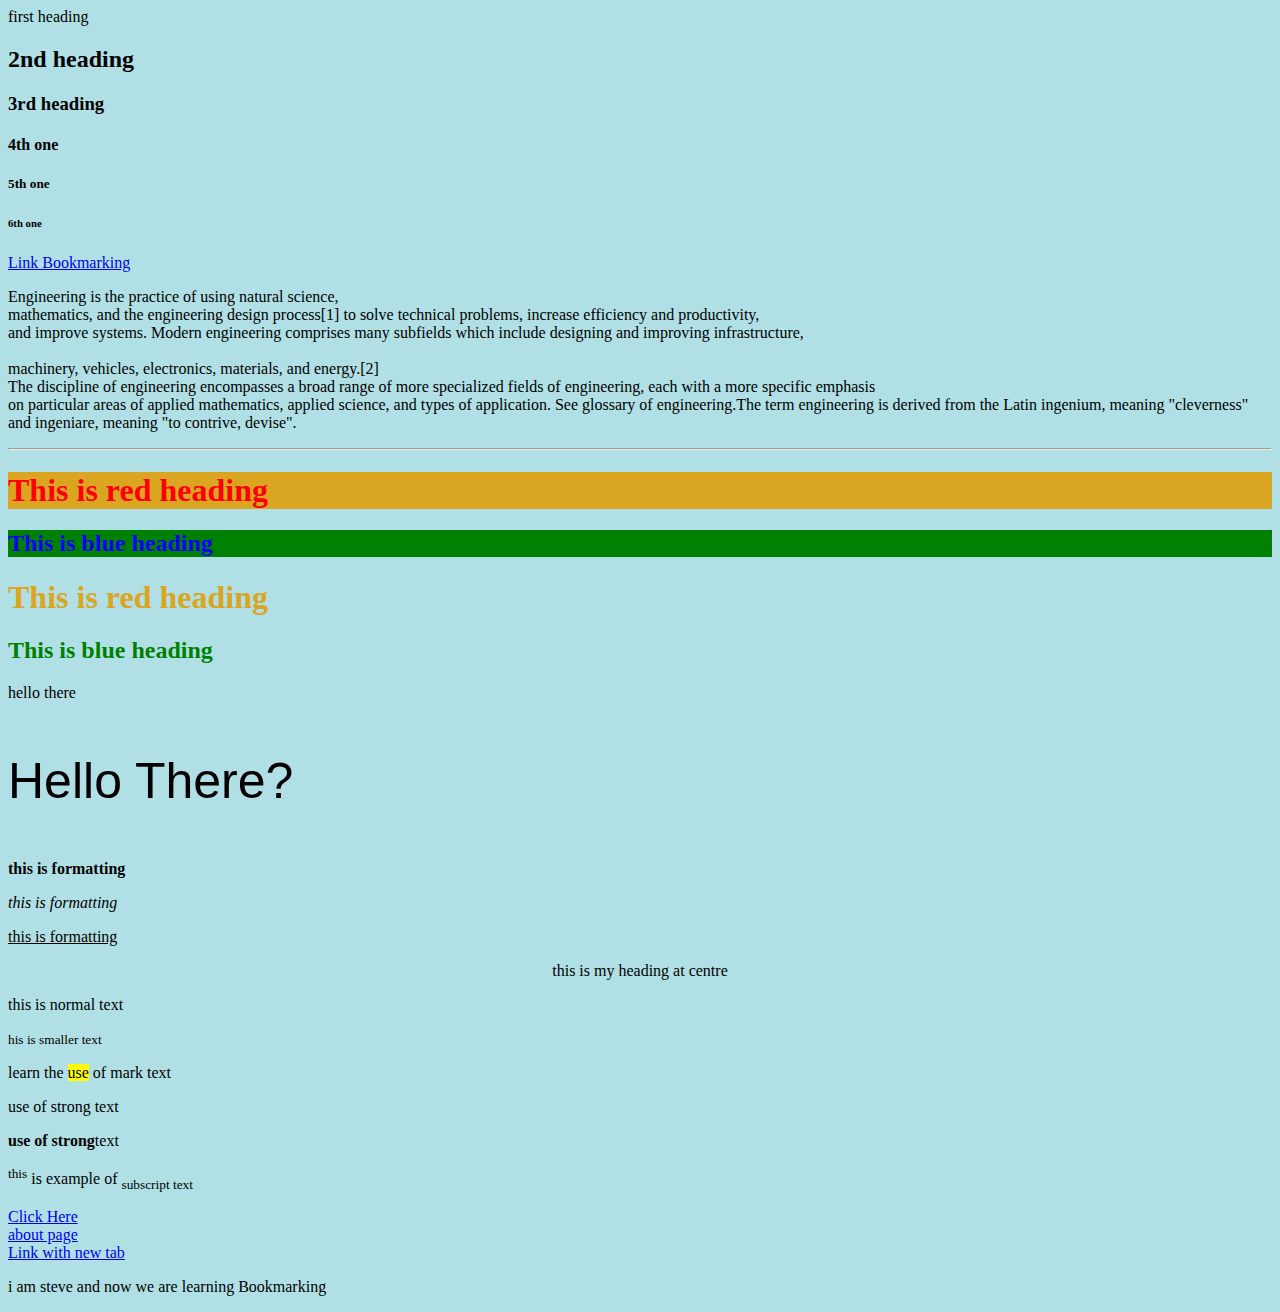
<file: Index.html>
<!DOCTYPE html>
<html lang="en">
<head>
    <meta charset="UTF-8">
    <meta name="viewport" content="width=device-width, initial-scale=1.0">
    <title>This is my first website</title>
</head>
<body style="background-color: powderblue;"
    hello there
    <h1>first heading</h1>
    <h2>2nd heading</h2>
    <h3>3rd heading</h3>
    <h4>4th one</h4>
    <h5>5th one</h5>
    <h6>6th one</h6>

   <p><a href="#a1">Link Bookmarking</a></p> 


<p>Engineering is the practice of using natural science, 
<br>mathematics, and the engineering design process[1] to solve technical problems, increase efficiency and productivity, 
<br>and improve systems. Modern engineering comprises many subfields which include designing and improving infrastructure,
<br><br>machinery, vehicles, electronics, materials, and energy.[2]
<br>The discipline of engineering encompasses a broad range of more specialized fields of engineering, each with a more specific emphasis 
<br>on particular areas of applied mathematics, applied science, and types of application. See glossary of engineering.The term engineering is derived from the Latin ingenium, meaning "cleverness" and ingeniare, meaning "to contrive, devise".</p>
<hr>

<h1 style="color: red; background-color: goldenrod ;"> This is red heading</h1>
<h2 style="color:blue; background-color: green;">This is blue heading</h2>

<h1 style="color: goldenrod ;"> This is red heading</h1>
<h2 style="color:green";">This is blue heading</h2>
hello there

<p style="font-size: 50px; font-family: Impact, Haettenschweiler, 'Arial Narrow Bold', sans-serif;"> Hello There?</p>
<p><b>this is formatting</b></p>   
<p><i>this is formatting</i></p> 
<p><u>this is formatting</u></p> 

<p style="text-align: center;">this is my heading at centre</p>

<p>this is normal text</p>
<p><small>his is smaller text</small></p>

<p>learn the <mark>use</mark> of mark text</p>

<p>use of strong text</p>
<p><strong>use of strong</strong>text</p>

<p><sup>this</sup> is example of <sub>subscript text</sub></p>

<a href="http://127.0.0.1:5500/about.html">Click Here</a> <br>
<a href="about.html">about page</a> <br>
<a href="https://cainandsteve.xyz" target="_blank">Link with new tab</a>

<p id="a1">i am steve and now we are learning Bookmarking</p>

</body>
</html>
</file>
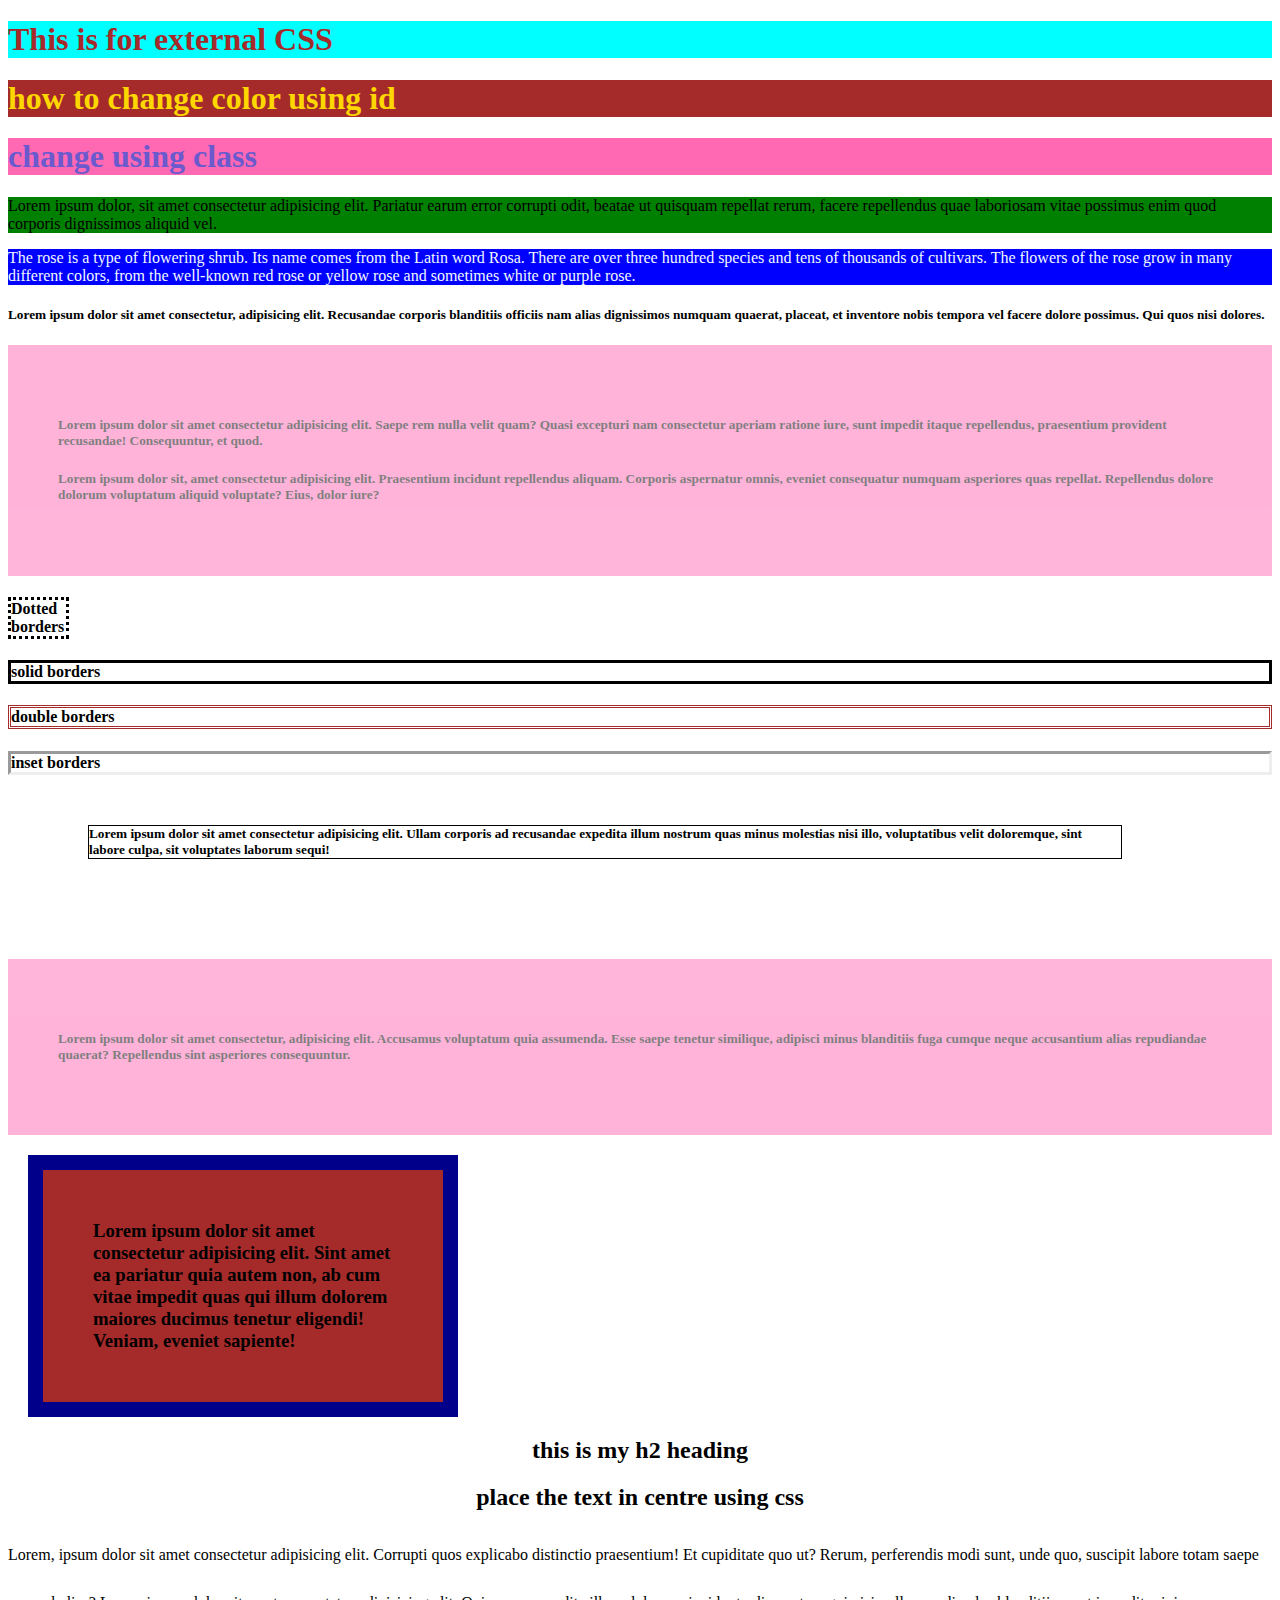
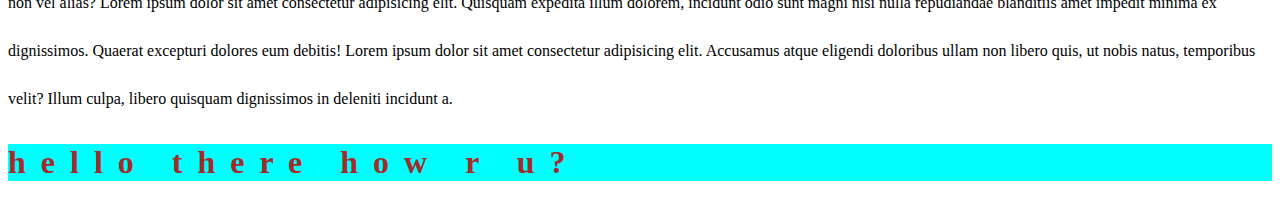
<file: details.html>
<!DOCTYPE html>
<html lang="en">
<head>
    <meta charset="UTF-8">
    <meta name="viewport" content="width=device-width, initial-scale=1.0">
    <title>Document</title>
     <link rel="stylesheet" href="style.css">
</head>
<body>
    
<h1>This is for external CSS</h1>
<h1 id="heading">how to change color using id</h1>
<h1 class="headingstyle">change using class</h1>

<p>Lorem ipsum dolor, sit amet consectetur adipisicing elit. Pariatur earum error corrupti odit, beatae ut quisquam repellat rerum, facere repellendus quae laboriosam vitae possimus enim quod corporis dignissimos aliquid vel.</p>
<p id="paragraph">The rose is a type of flowering shrub. Its name comes from the Latin word Rosa.

    There are over three hundred species and tens of thousands of cultivars. The flowers of the rose grow in many different colors, from the well-known red rose or yellow rose and sometimes white or purple rose.</p>

<h5>Lorem ipsum dolor sit amet consectetur, adipisicing elit. Recusandae corporis blanditiis officiis nam alias dignissimos numquam quaerat, placeat, et inventore nobis tempora vel facere dolore possimus. Qui quos nisi dolores.</h5>
<div>
<h5>Lorem ipsum dolor sit amet consectetur adipisicing elit. Saepe rem nulla velit quam? Quasi excepturi nam consectetur aperiam ratione iure, sunt impedit itaque repellendus, praesentium provident recusandae! Consequuntur, et quod.</h5>
<h5>Lorem ipsum dolor sit, amet consectetur adipisicing elit. Praesentium incidunt repellendus aliquam. Corporis aspernatur omnis, eveniet consequatur numquam asperiores quas repellat. Repellendus dolore dolorum voluptatum aliquid voluptate? Eius, dolor iure?</h5>
</div>

<h4 class="dotted">Dotted borders</h4>
<h4 class="solid">solid borders</h4>
<h4 class="double">double borders</h4>
<h4 class="inset">inset borders</h4>

<h5 class="margins">Lorem ipsum dolor sit amet consectetur adipisicing elit. Ullam corporis ad recusandae expedita illum nostrum quas minus molestias nisi illo, voluptatibus velit doloremque, sint labore culpa, sit voluptates laborum sequi!</h5>

<div>
<h5>Lorem ipsum dolor sit amet consectetur, adipisicing elit. Accusamus voluptatum quia assumenda. Esse saepe tenetur similique, adipisci minus blanditiis fuga cumque neque accusantium alias repudiandae quaerat? Repellendus sint asperiores consequuntur.</h5>
</div>


<h3 id="boxmodels">Lorem ipsum dolor sit amet consectetur adipisicing elit. Sint amet ea pariatur quia autem non, ab cum vitae impedit quas qui illum dolorem maiores ducimus tenetur eligendi! Veniam, eveniet sapiente!</h3>
<h2 style="text-align: center;"> this is my h2 heading</h2>
<h2 class="align">place the text in centre using css</h2>

<p1 class="space">Lorem, ipsum dolor sit amet consectetur adipisicing elit. Corrupti quos explicabo distinctio praesentium! Et cupiditate quo ut? Rerum, perferendis modi sunt, unde quo, suscipit labore totam saepe non vel alias? Lorem ipsum dolor sit amet consectetur adipisicing elit. Quisquam expedita illum dolorem, incidunt odio sunt magni nisi nulla repudiandae blanditiis amet impedit minima ex dignissimos. Quaerat excepturi dolores eum debitis! Lorem ipsum dolor sit amet consectetur adipisicing elit. Accusamus atque eligendi doloribus ullam non libero quis, ut nobis natus, temporibus velit? Illum culpa, libero quisquam dignissimos in deleniti incidunt a.</p1>
<h1 class="spaceword">hello there how r u?</h1>
</body>
</html>
</file>
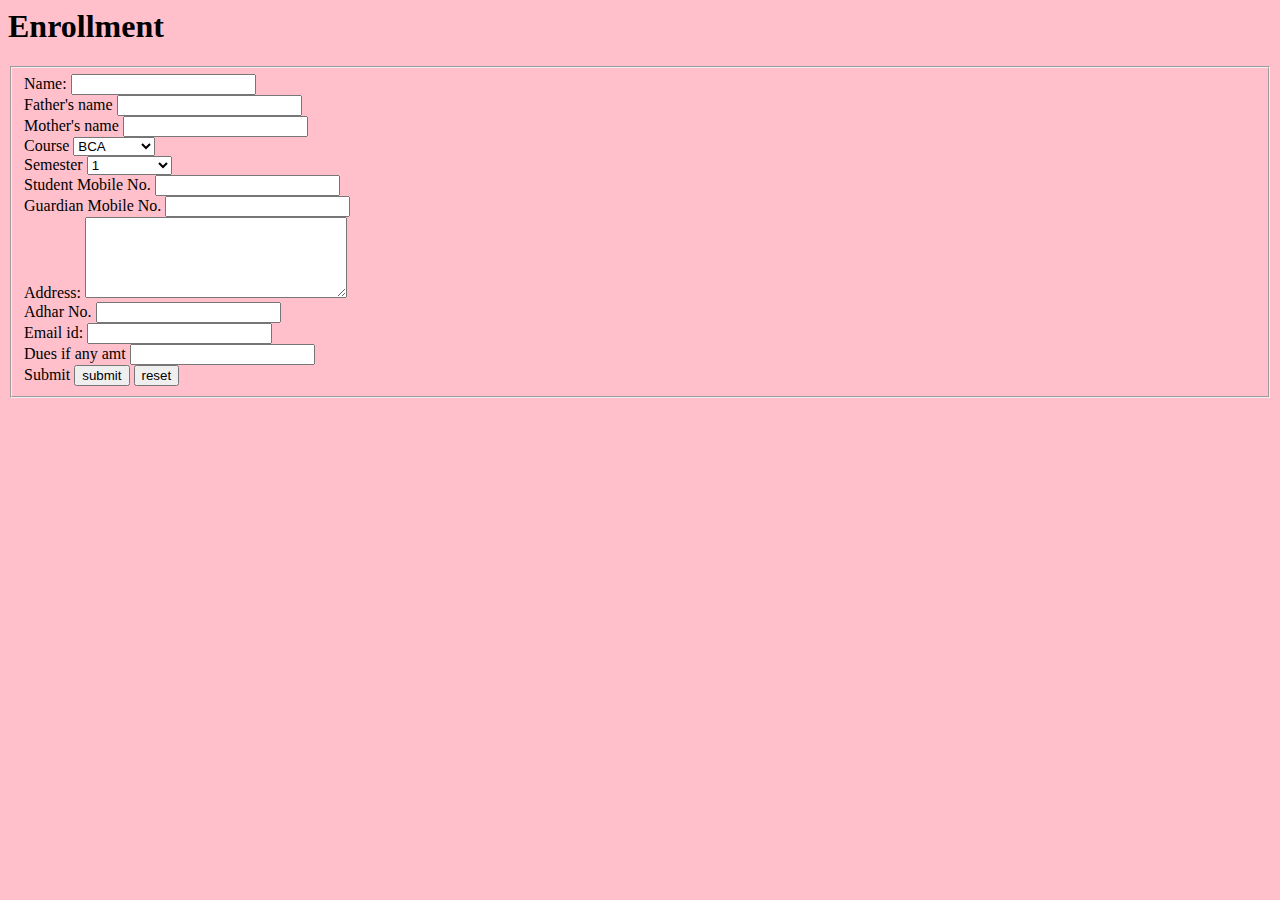
<file: Form.html>
<html >
<head>
<title>New Form</title>
</head>
<body bgcolor="pink">
<h1>Enrollment</h1>
<form>
<fieldset>
<label>Name:</label>
<input type="text" id="name"/><br>
<label>Father's name</label>
<input type="text" id="fname" name="fname"/>
<br><label>Mother's name</label>
<input type="text" id="Mname" name="Mname"/>
<br><label>Course</label>
<select type="text" id="Cname" name="Cname">
<option value="BCA">BCA</option>
<option value="BBA">BBA</option>
<option value="B.Com">B.Com</option>
<option value="B.Com(H)">B.Com(H)</option>
</select><br>
<label>Semester</label>
<select type="text" id="sem" home="sem"/>
<option value="1">1</option>
<option value="2">2</option>
<option value="3">3</option>
<option value="4">4</option>
<option value="5">5</option>
<option value="6">6>/option>
</select><br>
<label>Student Mobile No. </label>
<input type="text" id="std No." name="std No.">
<br><label>Guardian Mobile No.</label>
<input type="text" id="GNo." name="GNo.">
<br><label>Address:</label>
<textarea rows="5" cols="30" id="address" name="addresss"/></textarea><br>
<label>Adhar No.</label>
<input type="text" id="adhar no." name="adhar no."/>
<br><label>Email id:</label>
<input type="text" id="eml" name="email"/>
<br><label>Dues if any amt</label>
<input type="text" id="dues"  name="dues"/><br>
<label>Submit</label>
<input type="submit" value="submit"/>
<input type="reset" value="reset"/>
</fieldset>
</form>
</body>
</html>
</file>
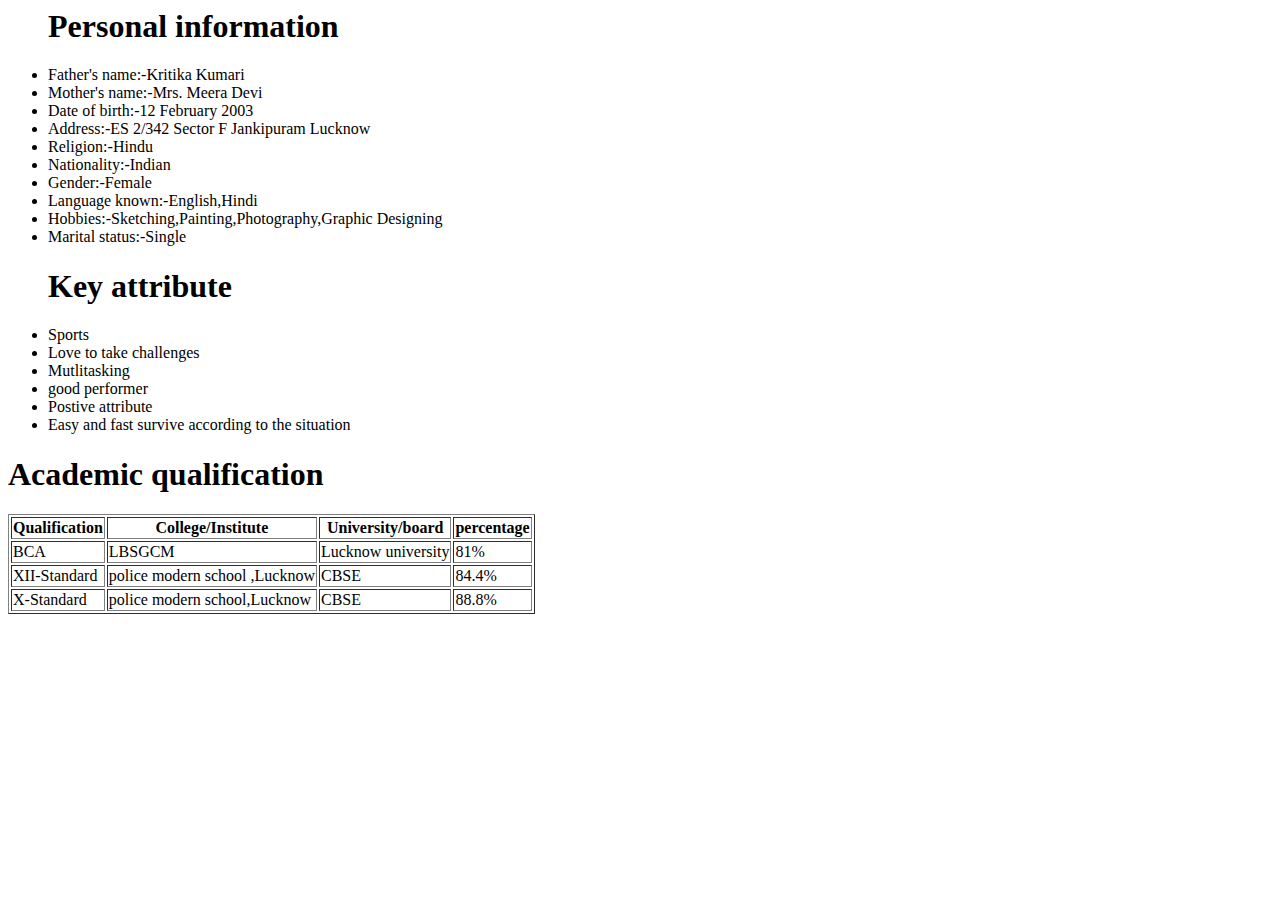
<file: Frame.html>
<html>
<head>
<meta charset="cetf-8">
<title></title>
</head>
<body>
<ul>
<h1>Personal information</h1>
<li>Father's name:-Kritika Kumari</li>
<li>Mother's name:-Mrs. Meera Devi</li>
<li>Date of birth:-12 February 2003</li>
<li>Address:-ES 2/342 Sector F Jankipuram Lucknow</li>
<li>Religion:-Hindu</li>
<li>Nationality:-Indian</li>
<li>Gender:-Female</li>
<li>Language known:-English,Hindi</li>
<li>Hobbies:-Sketching,Painting,Photography,Graphic Designing</li>
<li>Marital  status:-Single</li>
</ul>
</body>
</html>
<html>
<head>
<meta chaeset ="cetf-8">
<title></title>
</head>
<body>
<ul>
<h1>Key attribute</h1>
<li>Sports</li>
<li>Love to take challenges</li>
<li>Mutlitasking</li>
<li>good performer</li>
<li>Postive attribute</li>
<li>Easy and fast survive according to the situation </li>
</ul>
</body>
</html>
<html>
<head>
<meta charset="utf-8">
<title></title>
</head>
<body>
<h1>Academic qualification </h1>
<table border="1">
<tr>
<th>Qualification</th>
<th>College/Institute</th>
<th>University/board</th>
<th>percentage</th>
</tr>
<tr>
<td>BCA</td>
<td>LBSGCM</td>
<td>Lucknow university</td>
<td>81%</td>
</tr>
<tr>
<td>XII-Standard</td>
<td>police modern school ,Lucknow</td>
<td>CBSE</td>
<td>84.4%</td>
</tr>
<tr>
<td>X-Standard</td>
<td>police modern school,Lucknow</td>
<td>CBSE</td>
<td>88.8%</td>
</tr>
</table>
</body>
</html>
</file>
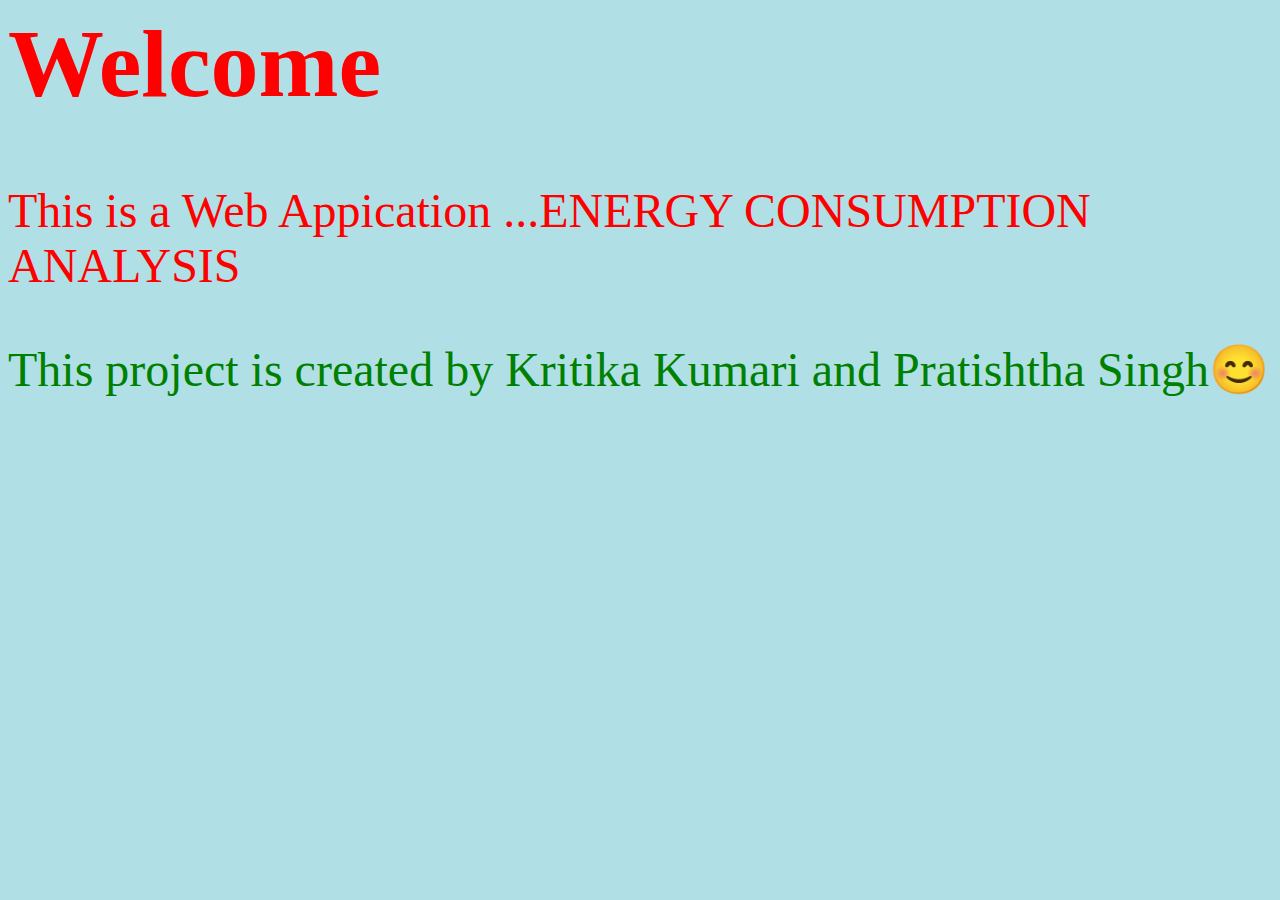
<file: new.html>
<html>
<head>
<body bgcolor="powderblue">
<Font size="12px" color="red" face="Monotype Corsiva">
<h1>Welcome </h1>
<p>This is a Web Appication ...ENERGY CONSUMPTION ANALYSIS </p> 
<Font color="green">
<p>
This project is created by Kritika Kumari and Pratishtha Singh😊
</p> </Font>
</body>
</html>
</file>
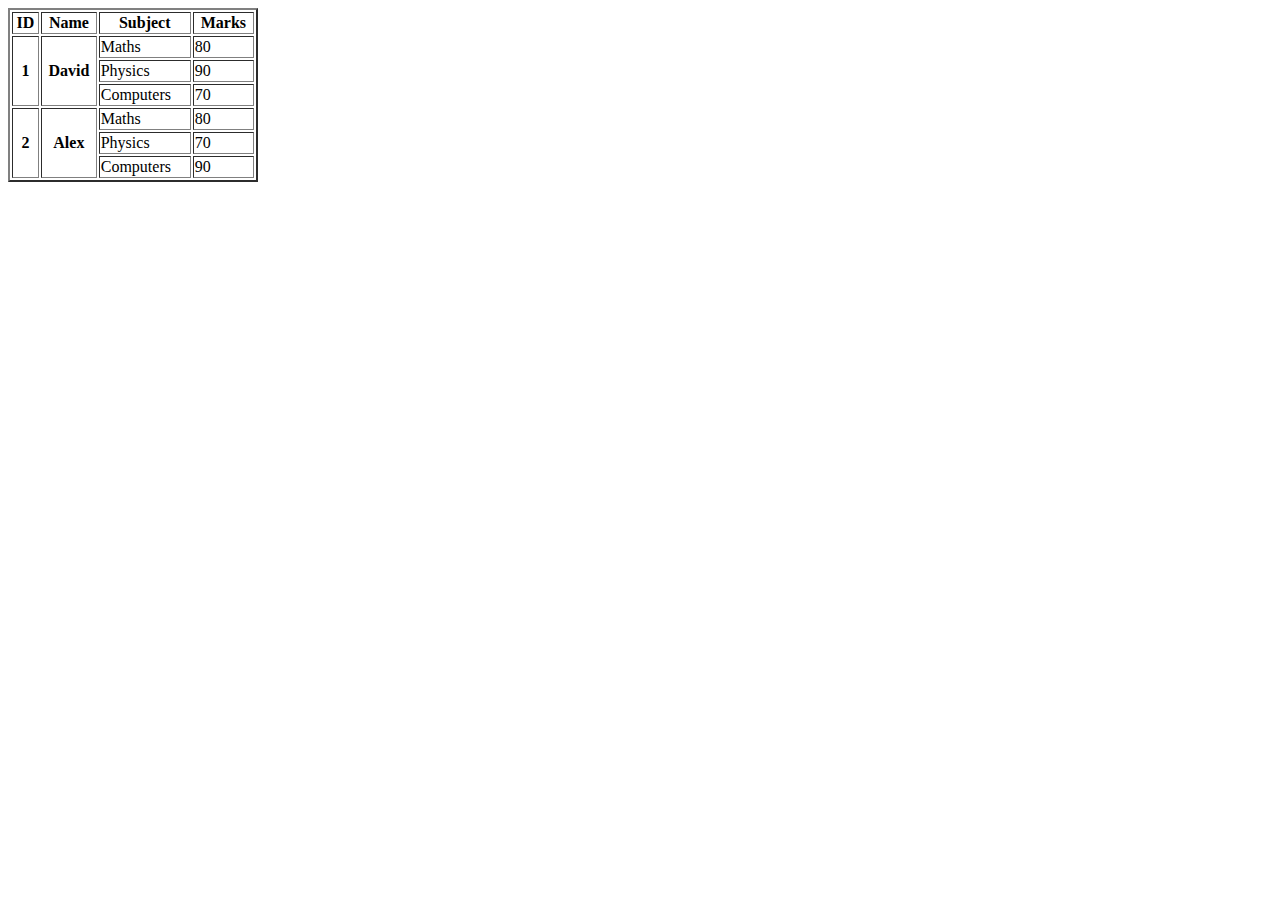
<file: table.html>
<html>
<head>
<body>
<table border="2" width="250" height="50">
<tr>
<th>ID</th>
<th>Name</th>
<th>Subject</th>
<th>Marks</th>
</tr>
<tr>
<th rowspan="3">1</th>
<th rowspan="3">David</th>
<td>Maths</td>
<td>80</td>
</tr>
<tr>
<td>Physics</td>
<td>90</td>
</tr>
<tr>
<td>Computers</td>
<td>70</td>
</tr>
<tr>
<th rowspan="3">2</th>
<th rowspan="3">Alex</th>
<td>Maths</td>
<td>80</td>
</tr>
<tr>
<td>Physics</td>
<td>70</td>
</tr>
<tr>
<td>Computers</td>
<td>90</td>
</tr>
</file>
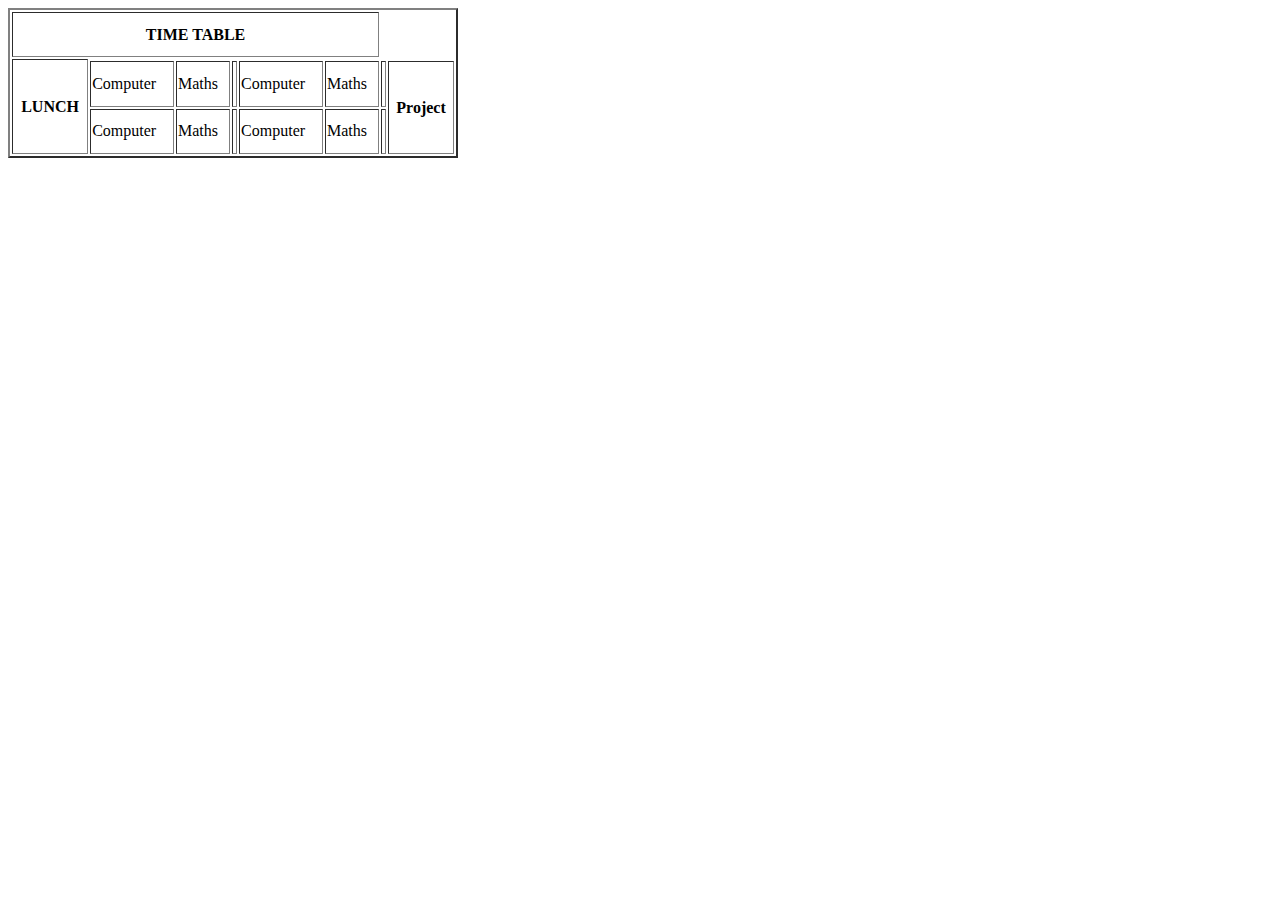
<file: table1.html>
<html>
<head>
<body>
<table border="2" width="450" height="150">
<tr>
<th colspan="6">TIME TABLE</th>
</tr>
<tr>
<th rowspan="6>HOURS</th>
<th>Mon</th>
<th>Tue</th>
<th>Wed</th>
<th>Fri</th>
<th>Sat</th>
</tr>
<tr>
<td>Computer</td>
<td>Maths</td>
<td>Computer</td>
<td>Maths</td>
<td>Arts</td>
</tr>
<tr>
<td>Computer</td>
<td>Maths</td>
<td>Computer</td>
<td>Maths</td>
<td>Arts</td>
</tr>
<tr>
<th colspan="5" align="center" >LUNCH</th>
</tr>
<tr>
<td>Computer</td>
<td>Maths<td>
<td>Computer</td>
<td>Maths<td>
<th rowspan="2">Project</th>
</tr>
<tr>
<td>Computer</td>
<td>Maths<td>
<td>Computer</td>
<td>Maths<td>
</tr>
</file>
<file: style.css>
body{
   /* background-color: blueviolet; */
   /*background-image: url(national-moon-day.jpg)*/
}
h1{
    background-color: aqua;
    color:brown;
}
p{
    background-color: green;
    color: black;
}
#paragraph{
    background-color:blue;
    color: aliceblue;
}
#heading{
    background-color:brown;
    color:gold;
}
.headingstyle{
    background-color: hotpink;
    color: slateblue;
}
div{
    background-color: hotpink;
    opacity: 50%;
}
.dotted{
    border-style:dotted;
    width:55px;
}
.solid{
    border-style:solid;
}
.double{
    border-style:double;
    border-color: brown;
}
.inset{
    border-style:inset;
}
.margins{
    border:1px solid;
    margin-top: 50px;
    margin-bottom: 100px;
    margin-left:80px;
    margin-right:150px;
}
div{
    padding-top: 50px;
    padding-bottom: 50px;
    padding-left: 50px;
    padding-right: 50px;
}

#boxmodels{
    background-color: brown;
    border:15px solid darkblue;
    width: 300px;
    margin: 20px;
    padding: 50px;
}

.align{
    text-align: center;
}

.space{
    line-height: 3;
}

.spaceword{
    letter-spacing: 15px;
}
</file>
